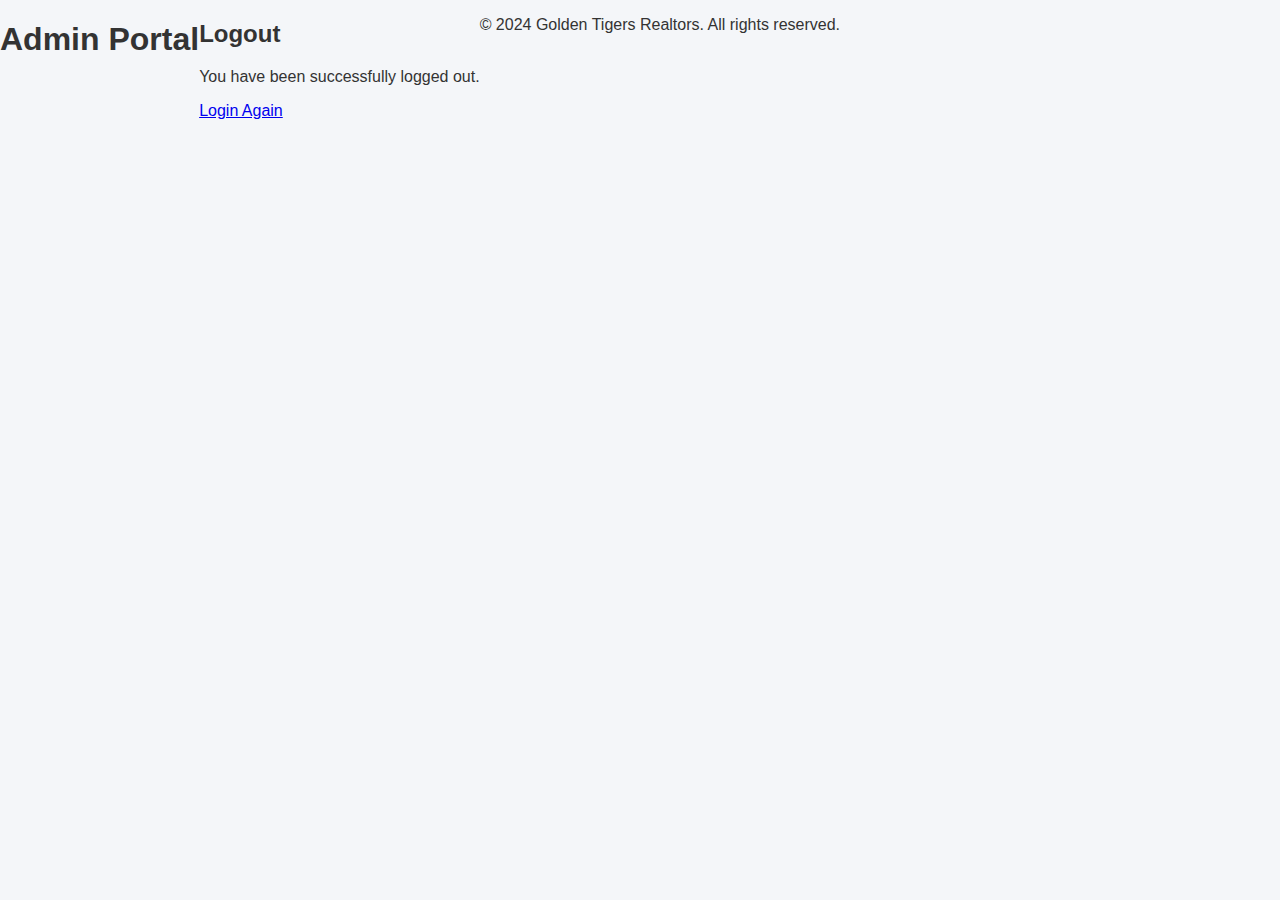
<file: LogOut.html>
<!DOCTYPE html>
<html lang="en">
<head>
    <meta charset="UTF-8">
    <meta name="viewport" content="width=device-width, initial-scale=1.0">
    <title>Logout - Admin Portal</title>
    <link rel="stylesheet" href="styles.css"> <!-- You can link your CSS file here -->
</head>
<body>
    <header>
        <h1>Admin Portal</h1>
        <!-- No navigation links needed for logout page -->
    </header>
    
    <main>
        <section id="logout">
            <h2>Logout</h2>
            <p>You have been successfully logged out.</p>
            <p><a href="login.html">Login Again</a></p> <!-- Link to the login page -->
        </section>
    </main>

    <footer>
        <p>&copy; 2024 Golden Tigers Realtors. All rights reserved.</p>
    </footer>
</body>
</html>
</file>
<file: styles.css>
body {
    font-family: 'Poppins', sans-serif;
    background-color: #f4f6f9;
    color: #333;
    margin: 0;
    padding: 0;
    display: flex;
    height: 100vh;
}

.container {
    display: flex;
    width: 100%;
}

.sidebar {
    width: 250px;
    background-color: #4b7bec;
    color: #fff;
    display: flex;
    flex-direction: column;
    align-items: center;
    padding-top: 20px;
}

.sidebar-header h2 {
    font-size: 1.5em;
    margin-bottom: 20px;
}

.sidebar-menu {
    list-style: none;
    padding: 0;
}

.sidebar-menu li {
    width: 100%;
    margin: 10px 0;
}

.sidebar-menu li a {
    color: #fff;
    text-decoration: none;
    display: flex;
    align-items: center;
    padding: 10px 20px;
    width: 100%;
    transition: background 0.3s;
}

.sidebar-menu li a i {
    margin-right: 10px;
}

.sidebar-menu li a:hover {
    background-color: #5f8ee3;
}

.main-content {
    flex: 1;
    padding: 20px;
}

.topbar {
    display: flex;
    justify-content: space-between;
    align-items: center;
    background-color: #fff;
    padding: 10px 20px;
    box-shadow: 0 2px 4px rgba(0, 0, 0, 0.1);
}

.topbar-left h1 {
    font-size: 1.5em;
}

.topbar-right {
    display: flex;
    align-items: center;
}

.notifications {
    position: relative;
    margin-right: 20px;
}

.notifications .badge {
    position: absolute;
    top: -5px;
    right: -5px;
    background-color: red;
    color: #fff;
    border-radius: 50%;
    padding: 5px 10px;
}

.user-profile {
    display: flex;
    align-items: center;
}

.user-profile img {
    border-radius: 50%;
    width: 40px;
    height: 40px;
    margin-right: 10px;
}

.dashboard-section {
    margin-top: 20px;
}

.cards {
    display: flex;
    justify-content: space-between;
    margin-bottom: 20px;
}

.card {
    background-color: #fff;
    padding: 20px;
    box-shadow: 0 2px 4px rgba(0, 0, 0, 0.1);
    flex: 1;
    margin-right: 20px;
    text-align: center;
    transition: transform 0.3s;
}

.card:hover {
    transform: translateY(-5px);
}

.card:last-child {
    margin-right: 0;
}

.charts {
    display: flex;
    justify-content: space-between;
}

.chart {
    background-color: #fff;
    padding: 20px;
    box-shadow: 0 2px 4px rgba(0, 0, 0, 0.1);
    flex: 1;
    margin-right: 20px;
}

.chart:last-child {
    margin-right: 0;
}

/* Modal Styles */
.modal {
    display: none;
    position: fixed;
    z-index: 1000;
    left: 0;
    top: 0;
    width: 100%;
    height: 100%;
    overflow: auto;
    background-color: rgba(0, 0, 0, 0.5);
    justify-content: center;
    align-items: center;
}

.modal-content {
    background-color: #fefefe;
    margin: 15% auto;
    padding: 20px;
    border: 1px solid #888;
    width: 80%;
    max-width: 500px;
    box-shadow: 0 4px 8px rgba(0, 0, 0, 0.2);
    animation-name: modalopen;
    animation-duration: 0.4s;
}


.close {
    color: #aaa;
    float: right;
    font-size: 28px;
    font-weight: bold;
    cursor: pointer;
}

.close:hover,
.close:focus {
    color: black;
    text-decoration: none;
}

form {
    display: flex;
    flex-direction: column;
    gap: 15px; /* Space between each form group */
}

.form-group {
    display: flex;
    flex-direction: column;
}

label {
    margin-bottom: 5px; /* Space between the label and the input */
    font-weight: bold;
    font-size: 14px;
    color: #333;
}

input[type="text"],
input[type="number"],
textarea {
    padding: 10px;
    font-size: 14px;
    border: 1px solid #ccc;
    border-radius: 4px;
    width: 100%;
    box-sizing: border-box;
}

input[type="file"] {
    padding: 10px;
    font-size: 14px;
}

textarea {
    resize: vertical; /* Allow resizing vertically */
    min-height: 100px; /* Minimum height for better usability */
}

button[type="submit"] {
    padding: 10px 15px;
    background-color: #28a745;
    color: #fff;
    border: none;
    border-radius: 4px;
    font-size: 16px;
    cursor: pointer;
    transition: background-color 0.3s ease;
}

button[type="submit"]:hover {
    background-color: #218838;
}
</file>
